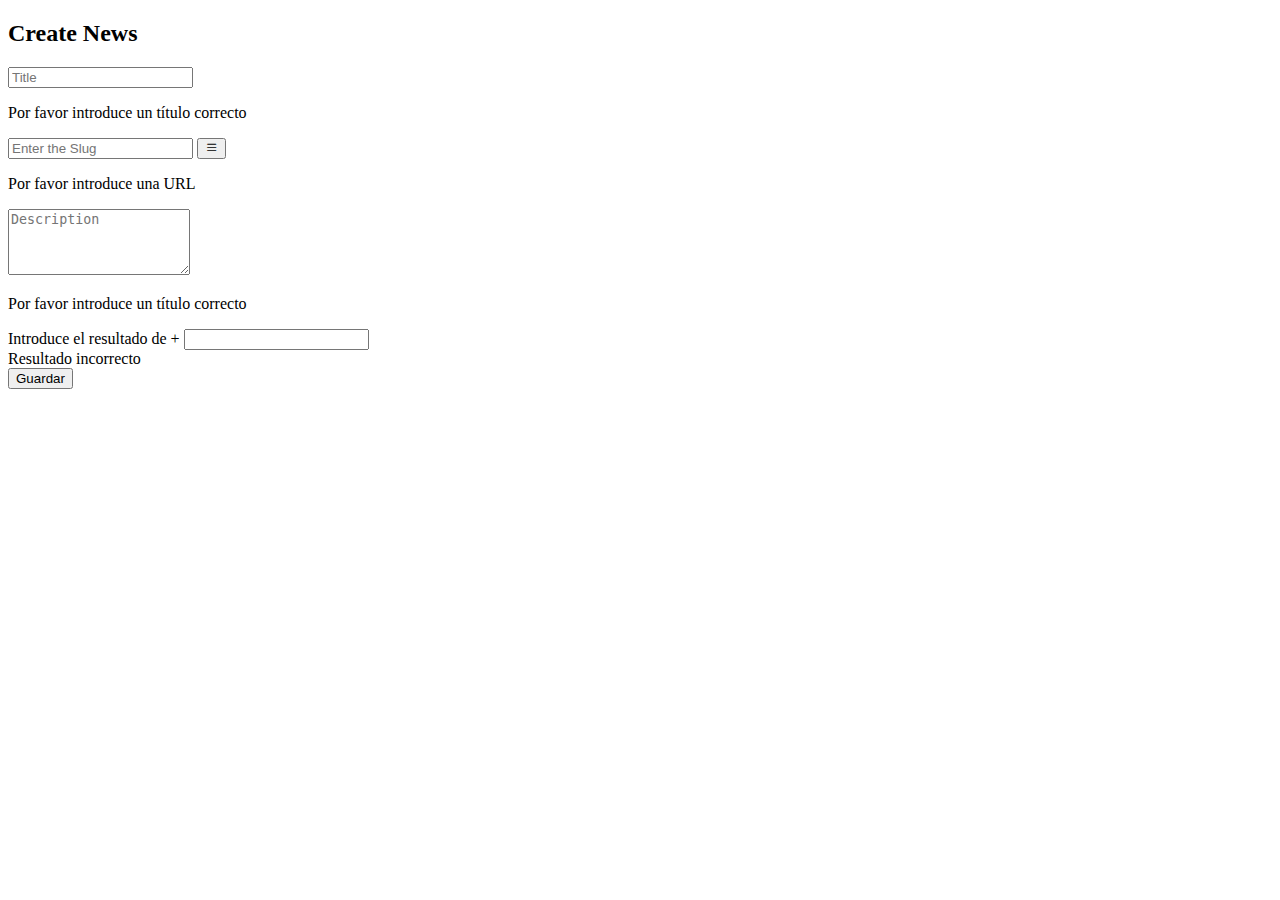
<file: evaluacionInicial/index.html>
<!DOCTYPE html>
<html lang="en">

<head>
    <meta charset="UTF-8">
    <meta name="viewport" content="width=device-width, initial-scale=1.0">
    <title>Noticia</title>
    <link href="https://cdn.jsdelivr.net/npm/bootstrap@5.3.2/dist/css/bootstrap.min.css" rel="stylesheet"
        integrity="sha384-T3c6CoIi6uLrA9TneNEoa7RxnatzjcDSCmG1MXxSR1GAsXEV/Dwwykc2MPK8M2HN" crossorigin="anonymous">
    <link rel="stylesheet" href="https://cdn.jsdelivr.net/npm/bootstrap-icons@1.11.1/font/bootstrap-icons.css">
</head>

<body class="bg-primary">
    <section class="vh-100 gradient-custom">
        <div class="container py-5 h-100">
            <div class="row d-flex justify-content-center align-items-center h-100">
                <div class="col-12 col-md-8 col-lg-6 col-xl-5">
                    <div class="card bg-info text-white" style="border-radius: 1rem;">
                        <div class="card-body p-5 text-center">
                            <form class="p-4" action=""></form>
                            <div class="mb-md-5 mt-md-4 pb-5">
                                <div class="container">
                                    <div class="row">
                                        <div class="col-12">
                                            <h2 class="fw-bold mb-2 text-uppercase mb-5 fs-1">Create News</h2>
                                        </div>
                                    </div>
                                    <div class="row">
                                        <div class="col-12">
                                            <div class="mb-4">
                                                <input type="text" class="form-control rounded" id="title"
                                                    placeholder="Title" name="title">
                                                <div class="invalid-feedback">
                                                    <p>Por favor introduce un título correcto</p>
                                                </div>
                                            </div>
                                            <div class="mb-4 d-flex">
                                                <input type="text" id="slug" class="form-control form-control-lg"
                                                    placeholder="Enter the Slug" name="slug" />
                                                <button class="bg-warning rounded p-2" type="submit" id="createURL">
                                                    <i class="bi bi-list"></i>
                                                </button>
                                            </div>
                                            <div class="invalid-feedback mb-4">
                                                <p>Por favor introduce una URL</p>
                                            </div>
                                            <div class="mb-4">
                                                <textarea class="form-control rounded-3" id="description" rows="4"
                                                    placeholder="Description" name="description"></textarea>
                                                <div class="invalid-feedback">
                                                    <p>Por favor introduce un título correcto</p>
                                                </div>
                                            </div>
                                            <div class="mb-3">
                                                <label class="form-check-label" for="robot-check">Introduce el resultado
                                                    de <span id="n1"></span>+<span id="n2"></span></label>
                                                <input type="number" class="form-control" id="robot-check"
                                                    name="robot-check">
                                                <div class="invalid-feedback">
                                                    Resultado incorrecto
                                                </div>
                                            </div>
                                            <div class="mb-4 d-flex">
                                                <button class="bg-warning rounded p-2" id="btnSave" name="btnsave"
                                                    type="button">
                                                    Guardar
                                                </button>
                                            </div>
                                        </div>
                                    </div>
                                </div>
                            </div>
                            </form>
                        </div>
                    </div>
                </div>
            </div>
        </div>
    </section>

    <script src="https://code.jquery.com/jquery-3.7.1.min.js"
        integrity="sha256-/JqT3SQfawRcv/BIHPThkBvs0OEvtFFmqPF/lYI/Cxo=" crossorigin="anonymous"></script>
    <script src="https://cdn.jsdelivr.net/npm/bootstrap@5.3.2/dist/js/bootstrap.bundle.min.js"
        integrity="sha384-C6RzsynM9kWDrMNeT87bh95OGNyZPhcTNXj1NW7RuBCsyN/o0jlpcV8Qyq46cDfL"
        crossorigin="anonymous"></script>
    <script src="index.js"></script>
</body>

</html>
</file>
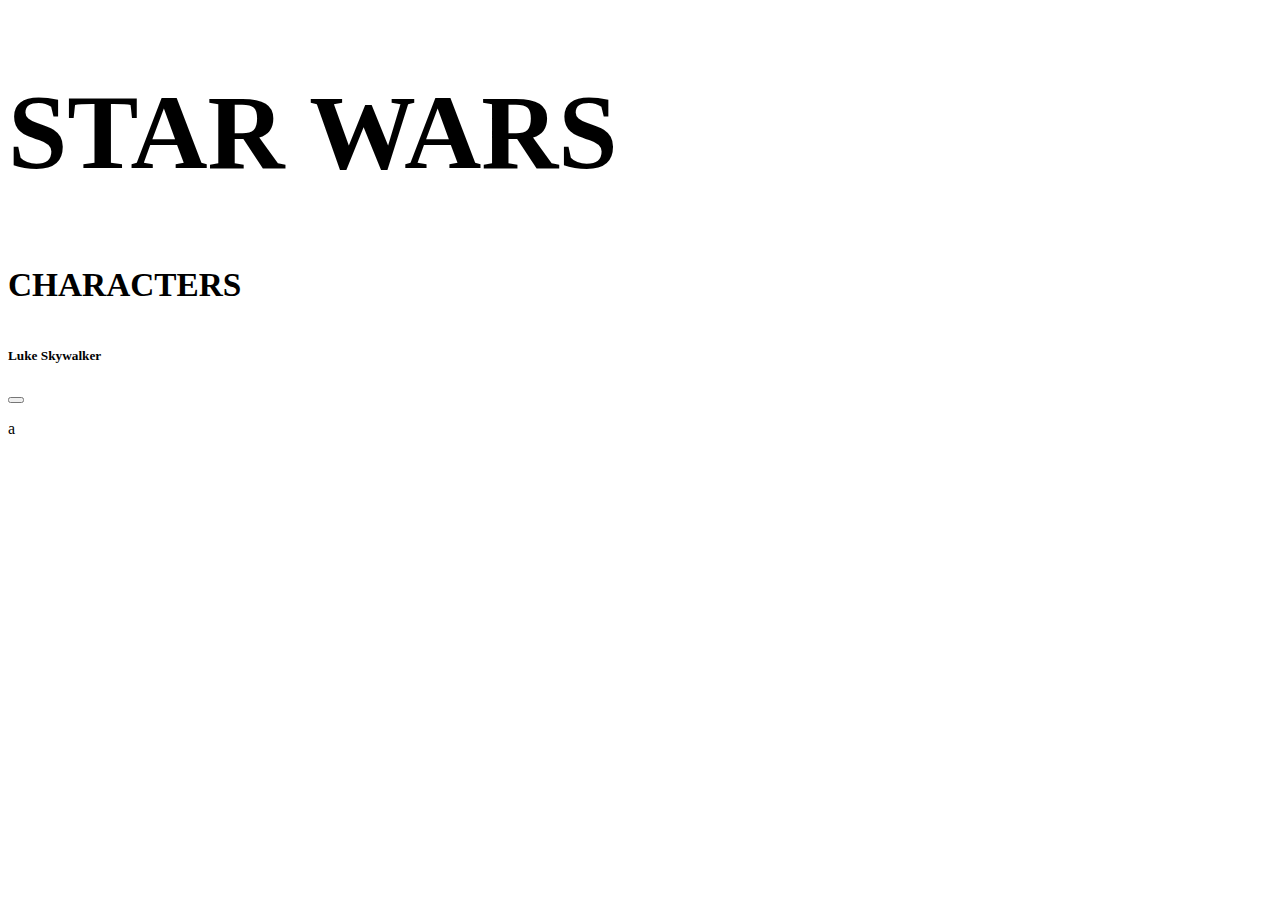
<file: personajesStarWars/index.html>
<!DOCTYPE html>
<html lang="en">

<head>
    <meta charset="UTF-8">
    <meta name="viewport" content="width=device-width, initial-scale=1.0">
    <title>StarWars-List</title>
    <link href="https://cdn.jsdelivr.net/npm/bootstrap@5.3.2/dist/css/bootstrap.min.css" rel="stylesheet"
        integrity="sha384-T3c6CoIi6uLrA9TneNEoa7RxnatzjcDSCmG1MXxSR1GAsXEV/Dwwykc2MPK8M2HN" crossorigin="anonymous">
    <link rel="stylesheet" type="text/css" href="styles.css" />
    <link rel="icon" type="image/png"
        href="https://cdn3.iconfinder.com/data/icons/star-wars-color/216/darth-vader-512.png">
    <link rel="stylesheet" href="https://cdn.jsdelivr.net/npm/bootstrap-icons@1.11.1/font/bootstrap-icons.css">
</head>

<body>
    <div id="backgound">
        <div class="text-center">
            <h1 class="text-warning fw-bold display-2 mb-1" style="font-size: 80pt;">STAR WARS</h1>
            <h4 class="text-warning display-4" style="font-size: 25pt;">CHARACTERS</h4>
        </div>
        <div class="container">
            <div class="row" id="lista-starwars">
            </div>
        </div>
    </div>
    </div>


    <!-- MODALES -->
    <div class="modal fade" id="modal-detail" tabindex="-1" aria-labelledby="miModalLabel" aria-hidden="true">
        <div class="modal-dialog">
            <div class="modal-content bg-dark">
                <div class="modal-header">
                    <h5 class="modal-title text-warning" id="miModalLabel">Luke Skywalker</h5>
                    <button type="button" class="btn-close bg-warning" data-bs-dismiss="modal"
                        aria-label="Close"></button>
                </div>
                <div class="modal-body">
                    <p>a</p>
                </div>
            </div>
        </div>
    </div>
    <script src="https://code.jquery.com/jquery-3.7.1.min.js"
        integrity="sha256-/JqT3SQfawRcv/BIHPThkBvs0OEvtFFmqPF/lYI/Cxo=" crossorigin="anonymous"></script>
    <script src="https://cdn.jsdelivr.net/npm/bootstrap@5.3.2/dist/js/bootstrap.bundle.min.js"
        integrity="sha384-C6RzsynM9kWDrMNeT87bh95OGNyZPhcTNXj1NW7RuBCsyN/o0jlpcV8Qyq46cDfL"
        crossorigin="anonymous"></script>
    <script text="text/javascript" src="index.js"></script>
</body>

</html>
</file>
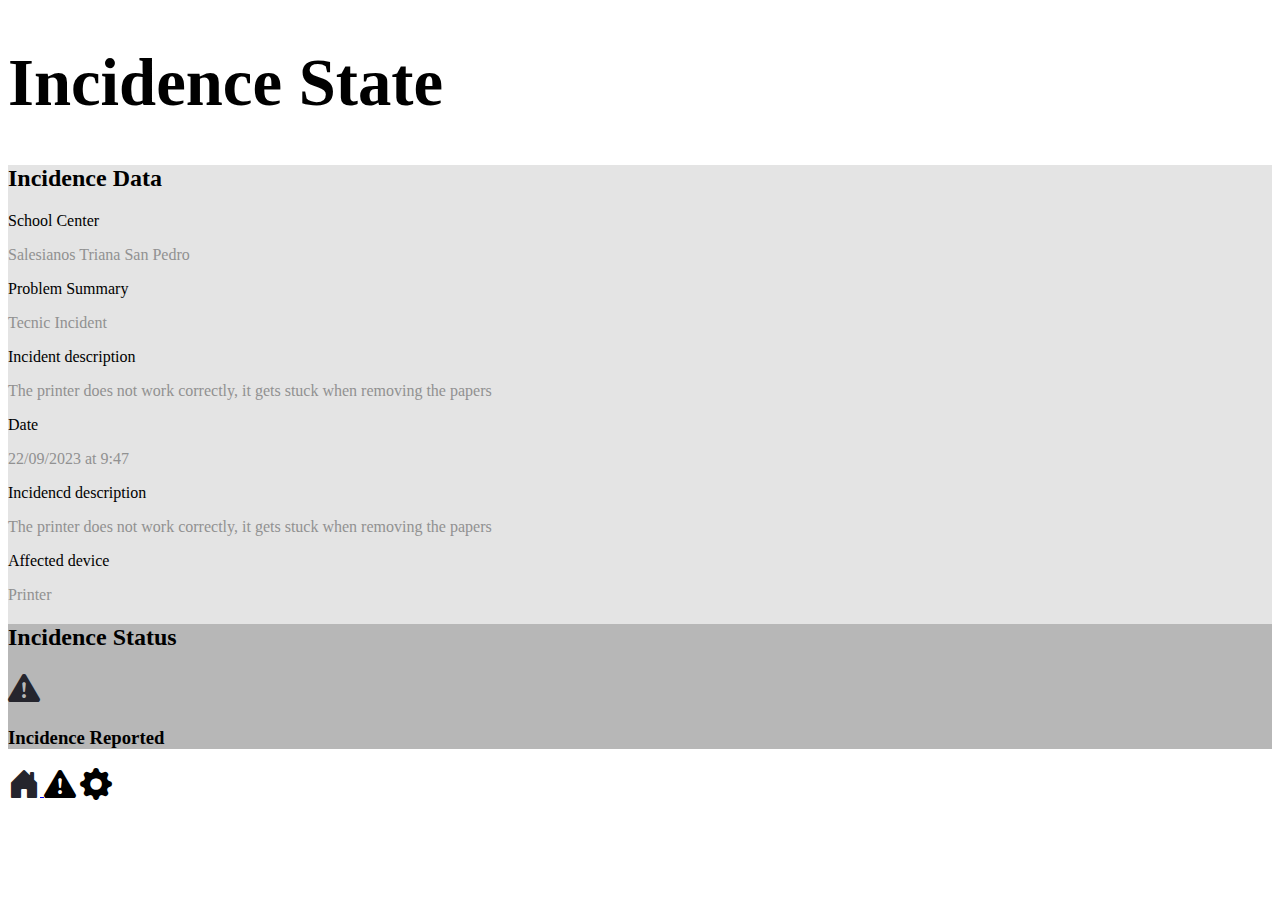
<file: figmaTecnoservice/FigmaTeknoservice-EstadoIncidencia.html>
<!DOCTYPE html>
<html lang="en">

<head>
    <meta charset="UTF-8">
    <meta name="viewport" content="width=device-width, initial-scale=1.0">
    <title>Teknoservice-Incidencia</title>
    <link href="https://cdn.jsdelivr.net/npm/bootstrap@5.3.2/dist/css/bootstrap.min.css" rel="stylesheet"
        integrity="sha384-T3c6CoIi6uLrA9TneNEoa7RxnatzjcDSCmG1MXxSR1GAsXEV/Dwwykc2MPK8M2HN" crossorigin="anonymous">
    <link rel="stylesheet" href="https://cdn.jsdelivr.net/npm/bootstrap-icons@1.11.1/font/bootstrap-icons.css">
</head>

<body>
    <h1 class=" mb-4 bg-primary text-white p-4 text-center fs-1" style="font-size: 50pt;">Incidence State</h1>
    <div class="mb-5 mt-5 mx-3 rounded-3" style="background-color: rgb(228, 228, 228);">
        <div class="p-4">
            <h2 class="mb-2">Incidence Data</h2>
            <div>
                <p class="mb-0">School Center</p>
                <p style="color: rgb(145, 145, 145);">Salesianos Triana San Pedro</p>
            </div>
            <div>
                <p class="mb-0">Problem Summary</p>
                <p style="color: rgb(145, 145, 145);">Tecnic Incident</p>
            </div>
            <div>
                <p class="mb-0">Incident description</p>
                <p style="color: rgb(145, 145, 145);">The printer does not work correctly, it gets stuck when removing
                    the
                    papers</p>
            </div>
            <div>
                <p class="mb-0">Date</p>
                <p style="color: rgb(145, 145, 145);">22/09/2023 at 9:47</p>
            </div>
            <div>
                <p class="mb-0">Incidencd description</p>
                <p style="color: rgb(145, 145, 145);">The printer does not work correctly, it gets stuck when removing
                    the
                    papers</p>
            </div>
            <div>
                <p class="mb-0">Affected device</p>
                <p style="color: rgb(145, 145, 145);">Printer</p>
            </div>
        </div>
        <div class="p-3 rounded-3" style="background-color: rgb(183, 183, 183);">
            <h2 class="mb-2">Incidence Status</h2>
            <div class="bg-light rounded-3 d-flex">
                <i class="bi bi-exclamation-triangle-fill text-danger"
                    style="font-size: 2rem; color: rgb(37, 37, 45);"></i>
                <h3>Incidence Reported</h3>
            </div>
        </div>




    </div>
    <div class="bg-primary d-flex justify-content-between p-3 pr-4 pl-4">
        <a href="FigmaTeknoservice-Incidencia.html">
            <i class="bi bi-house-door-fill" style="font-size: 2rem; color: rgb(37, 37, 45);"></i>
        </a>
        <i class="bi bi-exclamation-triangle-fill text-warning" style="font-size: 2rem;"></i>
        <i class="bi bi-gear-fill" style="font-size: 2rem;"></i>
    </div>
    <script src="https://cdn.jsdelivr.net/npm/bootstrap@5.3.2/dist/js/bootstrap.bundle.min.js"
        integrity="sha384-C6RzsynM9kWDrMNeT87bh95OGNyZPhcTNXj1NW7RuBCsyN/o0jlpcV8Qyq46cDfL"
        crossorigin="anonymous"></script>
</body>

</html>
</file>
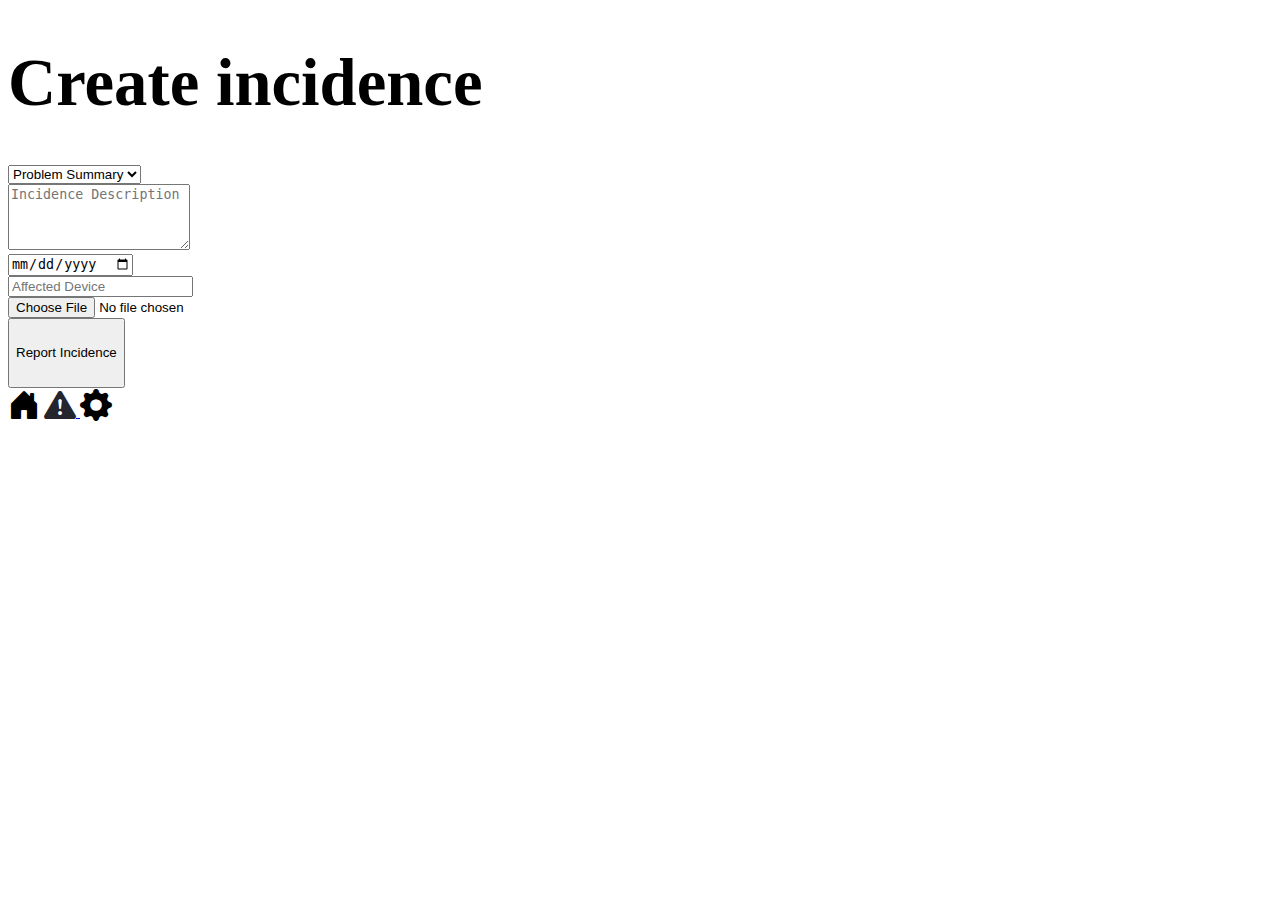
<file: figmaTecnoservice/FigmaTeknoservice-Incidencia.html>
<!DOCTYPE html>
<html lang="en">

<head>
    <meta charset="UTF-8">
    <meta name="viewport" content="width=device-width, initial-scale=1.0">
    <title>Teknoservice-Incidencia</title>
    <link href="https://cdn.jsdelivr.net/npm/bootstrap@5.3.2/dist/css/bootstrap.min.css" rel="stylesheet"
        integrity="sha384-T3c6CoIi6uLrA9TneNEoa7RxnatzjcDSCmG1MXxSR1GAsXEV/Dwwykc2MPK8M2HN" crossorigin="anonymous">
    <link rel="stylesheet" href="https://cdn.jsdelivr.net/npm/bootstrap-icons@1.11.1/font/bootstrap-icons.css">
</head>

<body class="bg-secondary">
    <h1 class=" mb-4 bg-primary text-white p-4 text-center fs-1" style="font-size: 50pt;">Create incidence</h1>
    <div class="container p-0">
        <form class="p-4" action="FigmaTeknoservice-EstadoIncidencia.html" method="get">
            <div class="mb-4">
                <select class="form-control rounded-3" id="problemSummary">
                    <option value="" disabled selected>Problem Summary</option>
                    <option value="option1">Opción 1</option>
                    <option value="option2">Opción 2</option>
                    <option value="option3">Opción 3</option>
                </select>
            </div>
            <div class="mb-4">
                <textarea class="form-control rounded-3" id="incidenceDescription" rows="4"
                    placeholder="Incidence Description"></textarea>
            </div>
            <div class="mb-4">
                <input type="date" class="form-control rounded-3" id="date" placeholder="Date">
            </div>
            <div class="mb-4">
                <input type="text" class="form-control rounded" id="affectedDevice" placeholder="Affected Device">
            </div>
            <div class="mb-4">
                <input type="file" class="form-control rounded" id="image">
            </div>
            <button class="btn btn-warning btn-lg px-5 text-white w-100 fw-bold mb-4" type="submit"
                style="height: 70px;">Report Incidence</button>
        </form>
    </div>
    <div class="bg-primary d-flex justify-content-between p-3 pr-4 pl-4">
        <i class="bi bi-house-door-fill text-warning" style="font-size: 2rem;"></i>
        <a href="FigmaTeknoservice-EstadoIncidencia.html">
            <i class="bi bi-exclamation-triangle-fill" style="font-size: 2rem; color: rgb(37, 37, 45);"></i>
        </a>
        <i class="bi bi-gear-fill" style="font-size: 2rem;"></i>
    </div>
    <script src="https://cdn.jsdelivr.net/npm/bootstrap@5.3.2/dist/js/bootstrap.bundle.min.js"
        integrity="sha384-C6RzsynM9kWDrMNeT87bh95OGNyZPhcTNXj1NW7RuBCsyN/o0jlpcV8Qyq46cDfL"
        crossorigin="anonymous"></script>
</body>

</html>
</file>
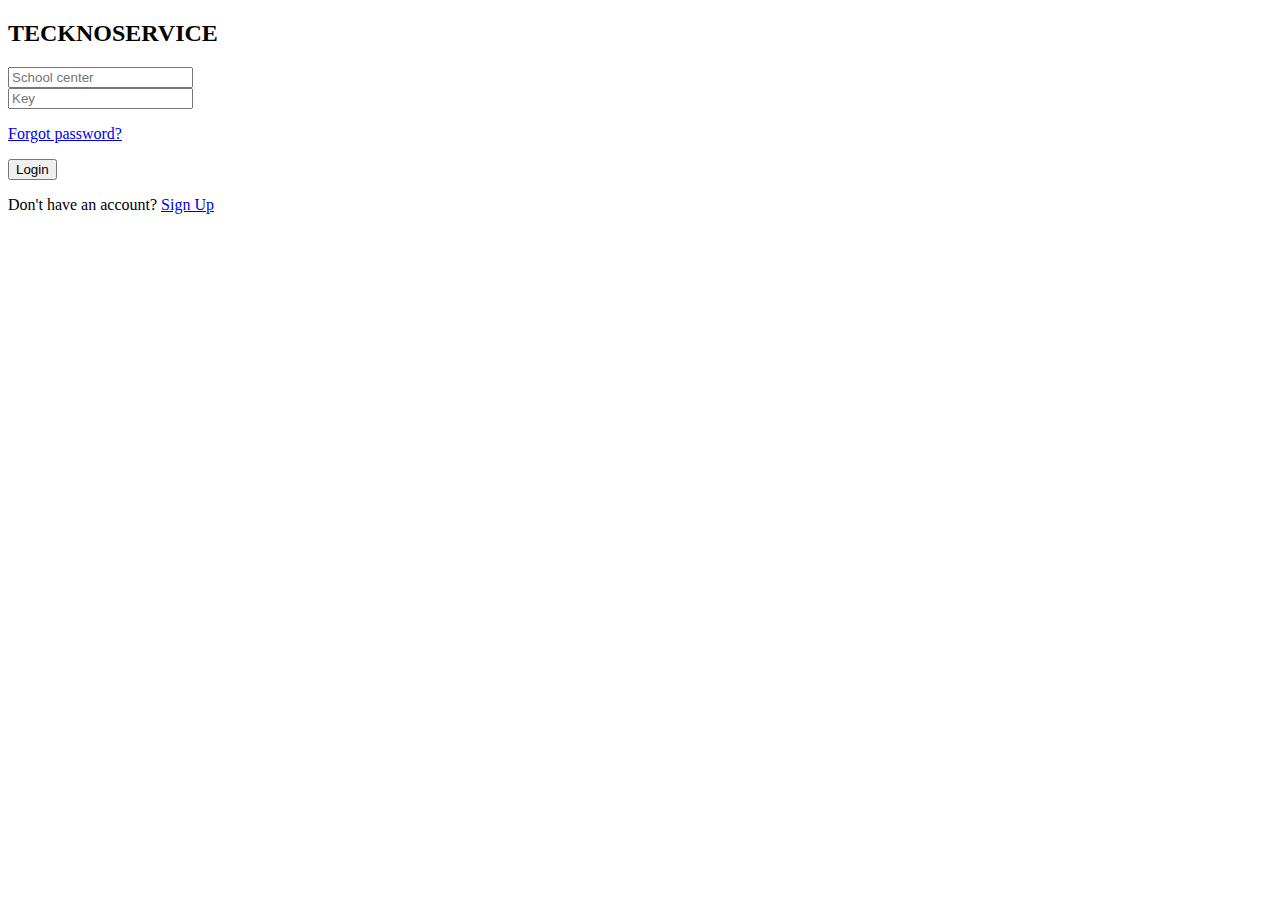
<file: figmaTecnoservice/FigmaTeknoservice-Login.html>
<!DOCTYPE html>
<html lang="en">

<head>
    <meta charset="UTF-8">
    <meta name="viewport" content="width=device-width, initial-scale=1.0">
    <title>Teknoservice-Login</title>
    <link href="https://cdn.jsdelivr.net/npm/bootstrap@5.3.2/dist/css/bootstrap.min.css" rel="stylesheet"
        integrity="sha384-T3c6CoIi6uLrA9TneNEoa7RxnatzjcDSCmG1MXxSR1GAsXEV/Dwwykc2MPK8M2HN" crossorigin="anonymous">
</head>

<body class="bg-primary">
    <section class="vh-100 gradient-custom">
        <div class="container py-5 h-100">
            <div class="row d-flex justify-content-center align-items-center h-100">
                <div class="col-12 col-md-8 col-lg-6 col-xl-5">
                    <div class="card bg-info text-white" style="border-radius: 1rem;">
                        <div class="card-body p-5 text-center">

                            <div class="mb-md-5 mt-md-4 pb-5">
                                <div class="container">
                                    <div class="row">
                                        <div class="col-12">
                                            <h2 class="fw-bold mb-2 text-uppercase mb-5 fs-1">TECKNOSERVICE</h2>
                                        </div>
                                    </div>
                                    <div class="row">
                                        <div class="col-12">
                                            <div class="form-outline form-white mb-4 mt-5">
                                                <input type="text" id="typeTextX" class="form-control form-control-lg"
                                                    placeholder="School center" />
                                            </div>
                                            <div class="form-outline form-white mb-2">
                                                <input type="password" id="typePasswordX"
                                                    class="form-control form-control-lg" placeholder="Key" />
                                            </div>
                                            <p class="medium mb-5 pb-lg-2"><a class="text-white" href="#!">Forgot
                                                    password?</a>
                                            </p>

                                            <a href="FigmaTeknoservice-Incidencia.html">
                                                <button class="btn btn-warning btn-lg px-5 text-white w-100"
                                                    type="submit">Login</button>
                                            </a>
                                        </div>
                                    </div>
                                </div>
                            </div>

                            <div>
                                <p class="mb-0">Don't have an account? <a href="#!" class="text-warning fw-bold">Sign
                                        Up</a>
                                </p>
                            </div>

                        </div>
                    </div>
                </div>
            </div>
        </div>
    </section>


    <script src="https://cdn.jsdelivr.net/npm/bootstrap@5.3.2/dist/js/bootstrap.bundle.min.js"
        integrity="sha384-C6RzsynM9kWDrMNeT87bh95OGNyZPhcTNXj1NW7RuBCsyN/o0jlpcV8Qyq46cDfL"
        crossorigin="anonymous"></script>
</body>

</html>
</file>
<file: personajesStarWars/styles.css>
body {
    background-image: url("https://cutewallpaper.org/21/darth-vader-screensaver/Free-darth-vader-themes-screensaver.jpg");
    background-position-x: 60%;
    background-attachment: fixed;
}

h1,
h4 {
    font-family: Impact;
}
</file>
